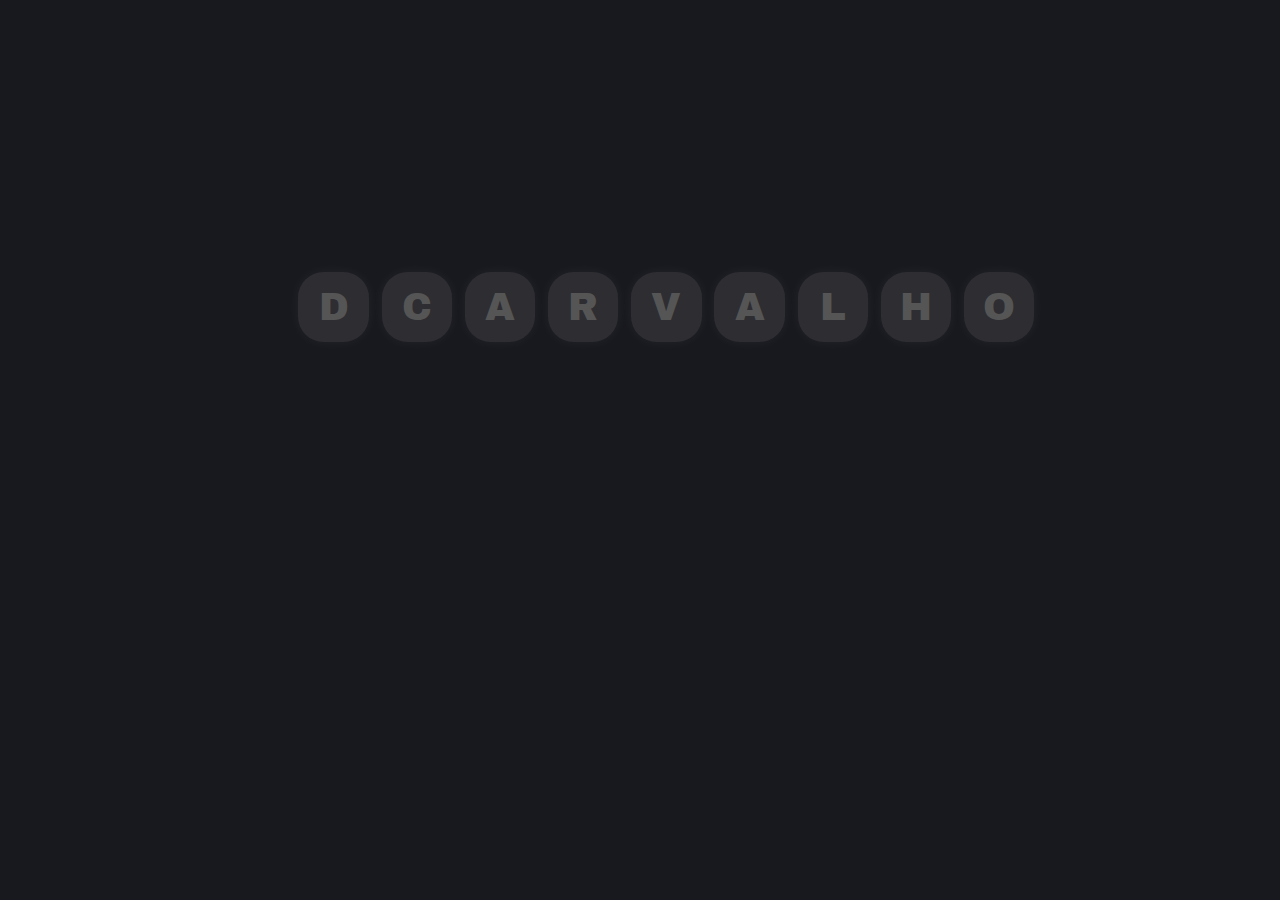
<file: index.html>
<!DOCTYPE html>
<html>
<head>
  <meta charset="UTF-8">
    <meta http-equiv="X-UA-Compatible" content="IE=edge">
    <meta name="viewport" content="width=device-width, initial-scale=1.0">
    <title>DCARVALHO</title>
    <link rel="icon" href="./resources/images/dcarvalho-logo.png">
    <link rel="stylesheet" href="./resources/css/index.css">
    <script defer src="./resources/js/index.js"></script>
</head>
<body>
  
  

  <div class = "logo">

    <div class = space-filler> </div>

  <ul>
    <li>
      <input type="checkbox" />
      <div>D</div>
    </li>
    <li>
      <input type="checkbox" />
      <div>C</div>
    </li>
    <li>
      <input type="checkbox" />
      <div>A</div>
    </li>
    <li>
      <input type="checkbox" />
      <div>R</div>
    </li>
    <li>
      <input type="checkbox" />
      <div>V</div>
    </li>
    <li>
      <input type="checkbox" />
      <div>A</div>
    </li>
    <li>
      <input type="checkbox" />
      <div>L</div>
    </li>
    <li>
      <input type="checkbox" />
      <div>H</div>
    </li>
    <li>
      <input type="checkbox" />
      <div>O</div>
    </li>
  </ul>

  <a id="hide-link">
    <div class="arrow">

      <div class="parrot"></div>
      <div class="parrot"></div>
      <div class="parrot"></div>

      <div class="arrow-top"></div>
      <div class="arrow-bottom"></div>

    </div>
  </a>

  </div>

  <div id = "loader">
  </div>

    <div class="snow">
    </div>

    <div class="spaceship">
      <img src="./resources/images/horse_running.gif">
  </div>
    
  
</body>
</html>
</file>
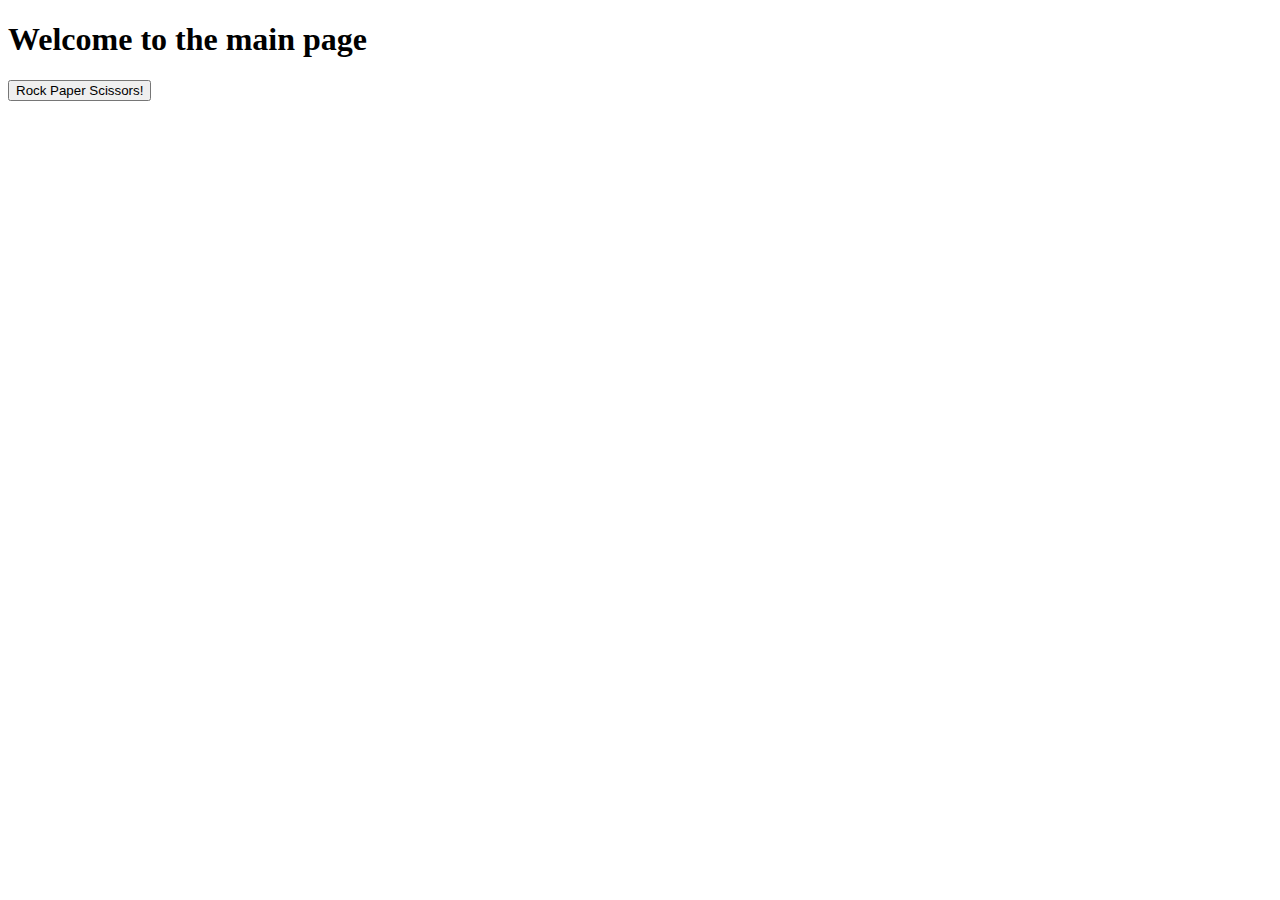
<file: resources/html/index.html>
<!DOCTYPE html>
<html>
<head>
  <meta charset="UTF-8">
  <title>Game Hub</title>
</head>
<body>

  <div class = "header">

    <h1>Welcome to the main page</h1>

  </div>

  <div class = "body">

    <a href="rock-paper-scissors.html">
      <button>Rock Paper Scissors!</button>
    </a>

    
  </div>

  

  


</body>
</html>
</file>
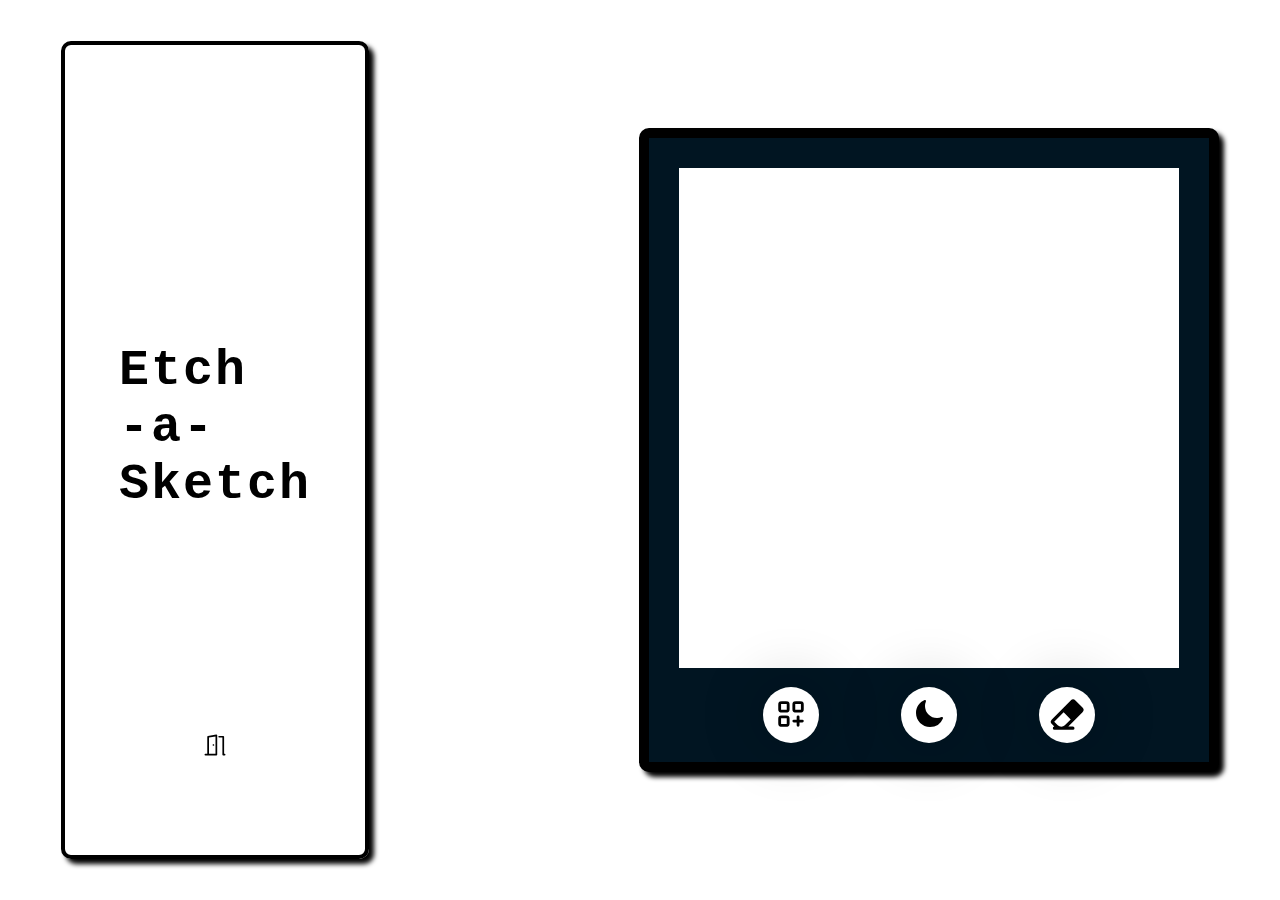
<file: resources/html/etch-a-sketch.html>
<!DOCTYPE html>
<html>
    <head>
        <meta charset="UTF-8">
        <link rel="stylesheet" type="text/css"
            href="../css/etch-a-sketch.css" />
        <script src="../js/etch-a-sketch.js" defer></script>
        <title>Etch-a-Sketch</title>
    </head>

    <body>

        <div class="header">

            <div class="error-handling"></div>

            <div class="title">
                <h1>Etch</h1>
                <h1>-a-</h1>
                <h1>Sketch</h1>
            </div>

            <a href="./landing.html#projects">
                <label class="exit-button" for="button">
                    <div class="sign">
                        <svg fill="black" width="22" height="22"
                            viewBox="0 0 32 32" version="1.1"
                            xmlns="http://www.w3.org/2000/svg">
                            <path
                                d="M30 28.75h-0.75v-24.75c-0-0.69-0.56-1.25-1.25-1.25h-6c-0.69 0-1.25 0.56-1.25 1.25s0.56 1.25 1.25 1.25v0h4.75v24.75c0.001 0.69 0.56 1.249 1.25 1.25h2c0.69 0 1.25-0.56 1.25-1.25s-0.56-1.25-1.25-1.25v0zM17.77 0.767l-11.977 2c-0.596 0.103-1.044 0.616-1.044 1.233v0 24.75h-2.75c-0.69 0-1.25 0.56-1.25 1.25s0.56 1.25 1.25 1.25v0h15.977c0.69-0.001 1.249-0.56 1.25-1.25v-28c0-0 0-0.001 0-0.001 0-0.69-0.559-1.25-1.25-1.25-0.073 0-0.144 0.006-0.214 0.018l0.007-0.001zM7.25 28.75v-23.691l9.477-1.583v25.274zM14.58 15.12c-0.116-0.107-0.248-0.201-0.39-0.275l-0.010-0.005c-0.142-0.057-0.307-0.090-0.48-0.090s-0.338 0.033-0.489 0.093l0.009-0.003c-0.157 0.068-0.29 0.163-0.4 0.28l-0.001 0.001c-0.115 0.112-0.209 0.244-0.276 0.391l-0.003 0.008c-0.064 0.141-0.101 0.306-0.101 0.48s0.037 0.339 0.104 0.488l-0.003-0.008c0.071 0.156 0.165 0.288 0.279 0.4l0 0c0.11 0.117 0.244 0.212 0.393 0.276l0.008 0.003c0.143 0.051 0.308 0.080 0.48 0.080s0.337-0.029 0.49-0.083l-0.010 0.003c0.153-0.079 0.284-0.172 0.401-0.28l-0.001 0.001c0.108-0.112 0.196-0.245 0.257-0.392l0.003-0.008c0.063-0.141 0.1-0.306 0.1-0.48s-0.037-0.339-0.103-0.488l0.003 0.008c-0.064-0.155-0.152-0.287-0.26-0.4l0 0z"></path>
                        </svg>
                    </div>
                    <img class="runner" src="../images/runner.gif" height="17">

                    <div class="exit-text">Exit</div>
                </a>
            </label>
        </div>

        <div class="card">

            <div class="card__content">
                <div class="grid-container"></div>
            </div>

            <div class="tools">
                <label class="tools-button new-grid" for="button">
                    <div class="icon icon-grid">
                        <svg width="34" height="34" viewBox="0 0 24 24"
                            fill="none" xmlns="http://www.w3.org/2000/svg">
                            <path
                                d="M17 14V20M14 17H20M15.6 10H18.4C18.9601 10 19.2401 10 19.454 9.89101C19.6422 9.79513 19.7951 9.64215 19.891 9.45399C20 9.24008 20 8.96005 20 8.4V5.6C20 5.03995 20 4.75992 19.891 4.54601C19.7951 4.35785 19.6422 4.20487 19.454 4.10899C19.2401 4 18.9601 4 18.4 4H15.6C15.0399 4 14.7599 4 14.546 4.10899C14.3578 4.20487 14.2049 4.35785 14.109 4.54601C14 4.75992 14 5.03995 14 5.6V8.4C14 8.96005 14 9.24008 14.109 9.45399C14.2049 9.64215 14.3578 9.79513 14.546 9.89101C14.7599 10 15.0399 10 15.6 10ZM5.6 10H8.4C8.96005 10 9.24008 10 9.45399 9.89101C9.64215 9.79513 9.79513 9.64215 9.89101 9.45399C10 9.24008 10 8.96005 10 8.4V5.6C10 5.03995 10 4.75992 9.89101 4.54601C9.79513 4.35785 9.64215 4.20487 9.45399 4.10899C9.24008 4 8.96005 4 8.4 4H5.6C5.03995 4 4.75992 4 4.54601 4.10899C4.35785 4.20487 4.20487 4.35785 4.10899 4.54601C4 4.75992 4 5.03995 4 5.6V8.4C4 8.96005 4 9.24008 4.10899 9.45399C4.20487 9.64215 4.35785 9.79513 4.54601 9.89101C4.75992 10 5.03995 10 5.6 10ZM5.6 20H8.4C8.96005 20 9.24008 20 9.45399 19.891C9.64215 19.7951 9.79513 19.6422 9.89101 19.454C10 19.2401 10 18.9601 10 18.4V15.6C10 15.0399 10 14.7599 9.89101 14.546C9.79513 14.3578 9.64215 14.2049 9.45399 14.109C9.24008 14 8.96005 14 8.4 14H5.6C5.03995 14 4.75992 14 4.54601 14.109C4.35785 14.2049 4.20487 14.3578 4.10899 14.546C4 14.7599 4 15.0399 4 15.6V18.4C4 18.9601 4 19.2401 4.10899 19.454C4.20487 19.6422 4.35785 19.7951 4.54601 19.891C4.75992 20 5.03995 20 5.6 20Z"
                                stroke="#000000" stroke-width="2"
                                stroke-linecap="round"
                                stroke-linejoin="round" />
                        </svg>
                    </div>
                </label>

                <label class="tools-button rainbow-switch" for="switch">
                    <input id="switch" class="input" type="checkbox">

                    <div class="icon icon-moon">
                        <svg height="32" width="32" viewBox="0 0 24 24"
                            xmlns="http://www.w3.org/2000/svg">
                            <path clip-rule="evenodd"
                                d="M9.528 1.718a.75.75 0 01.162.819A8.97 8.97 0 009 6a9 9 0 009 9 8.97 8.97 0 003.463-.69.75.75 0 01.981.98 10.503 10.503 0 01-9.694 6.46c-5.799 0-10.5-4.701-10.5-10.5 0-4.368 2.667-8.112 6.46-9.694a.75.75 0 01.818.162z"
                                fill-rule="evenodd"></path>
                        </svg>
                    </div>

                    <div class="icon icon-rainbow">
                        <svg width="46" height="46" viewBox="0 0 24 24"
                            fill="none" xmlns="http://www.w3.org/2000/svg">
                            <path fill-rule="evenodd" clip-rule="evenodd"
                                d="M12 7C10.8181 7 9.64778 7.23279 8.55585 7.68508C7.46392 8.13738 6.47177 8.80031 5.63604 9.63604C4.80031 10.4718 4.13738 11.4639 3.68508 12.5558C3.23279 13.6478 3 14.8181 3 16H2C2 14.6868 2.25866 13.3864 2.7612 12.1732C3.26375 10.9599 4.00035 9.85752 4.92893 8.92893C5.85752 8.00035 6.95991 7.26375 8.17317 6.7612C9.38642 6.25866 10.6868 6 12 6C13.3132 6 14.6136 6.25866 15.8268 6.7612C17.0401 7.26375 18.1425 8.00035 19.0711 8.92893C19.9997 9.85752 20.7362 10.9599 21.2388 12.1732C21.7413 13.3864 22 14.6868 22 16H21C21 14.8181 20.7672 13.6478 20.3149 12.5558C19.8626 11.4639 19.1997 10.4718 18.364 9.63604C17.5282 8.80031 16.5361 8.13738 15.4442 7.68508C14.3522 7.23279 13.1819 7 12 7Z"
                                fill="#FF575B" />
                            <path fill-rule="evenodd" clip-rule="evenodd"
                                d="M12 8C10.9494 8 9.90914 8.20693 8.93853 8.60896C7.96793 9.011 7.08601 9.60028 6.34315 10.3431C5.60028 11.086 5.011 11.9679 4.60896 12.9385C4.20693 13.9091 4 14.9494 4 16H3C3 14.8181 3.23279 13.6478 3.68508 12.5558C4.13738 11.4639 4.80031 10.4718 5.63604 9.63604C6.47177 8.80031 7.46392 8.13738 8.55585 7.68508C9.64778 7.23279 10.8181 7 12 7C13.1819 7 14.3522 7.23279 15.4442 7.68508C16.5361 8.13738 17.5282 8.80031 18.364 9.63604C19.1997 10.4718 19.8626 11.4639 20.3149 12.5558C20.7672 13.6478 21 14.8181 21 16H20C20 14.9494 19.7931 13.9091 19.391 12.9385C18.989 11.9679 18.3997 11.086 17.6569 10.3431C16.914 9.60028 16.0321 9.011 15.0615 8.60896C14.0909 8.20693 13.0506 8 12 8Z"
                                fill="#FF8353" />
                            <path fill-rule="evenodd" clip-rule="evenodd"
                                d="M12 9C11.0807 9 10.1705 9.18106 9.32122 9.53284C8.47194 9.88463 7.70026 10.4002 7.05025 11.0503C6.40024 11.7003 5.88463 12.4719 5.53284 13.3212C5.18106 14.1705 5 15.0807 5 16H4C4 14.9494 4.20693 13.9091 4.60896 12.9385C5.011 11.9679 5.60028 11.086 6.34315 10.3431C7.08601 9.60028 7.96793 9.011 8.93853 8.60896C9.90914 8.20693 10.9494 8 12 8C13.0506 8 14.0909 8.20693 15.0615 8.60896C16.0321 9.011 16.914 9.60028 17.6569 10.3431C18.3997 11.086 18.989 11.9679 19.391 12.9385C19.7931 13.9091 20 14.9494 20 16H19C19 15.0807 18.8189 14.1705 18.4672 13.3212C18.1154 12.4719 17.5998 11.7003 16.9497 11.0503C16.2997 10.4002 15.5281 9.88463 14.6788 9.53284C13.8295 9.18106 12.9193 9 12 9Z"
                                fill="#FABA2C" />
                            <path fill-rule="evenodd" clip-rule="evenodd"
                                d="M12 10C11.2121 10 10.4319 10.1552 9.7039 10.4567C8.97595 10.7583 8.31451 11.2002 7.75736 11.7574C7.20021 12.3145 6.75825 12.9759 6.45672 13.7039C6.15519 14.4319 6 15.2121 6 16H5C5 15.0807 5.18106 14.1705 5.53284 13.3212C5.88463 12.4719 6.40024 11.7003 7.05025 11.0503C7.70026 10.4002 8.47194 9.88463 9.32122 9.53284C10.1705 9.18106 11.0807 9 12 9C12.9193 9 13.8295 9.18106 14.6788 9.53284C15.5281 9.88463 16.2997 10.4002 16.9497 11.0503C17.5998 11.7003 18.1154 12.4719 18.4672 13.3212C18.8189 14.1705 19 15.0807 19 16H18C18 15.2121 17.8448 14.4319 17.5433 13.7039C17.2417 12.9759 16.7998 12.3145 16.2426 11.7574C15.6855 11.2002 15.0241 10.7583 14.2961 10.4567C13.5681 10.1552 12.7879 10 12 10Z"
                                fill="#7AC74D" />
                            <path fill-rule="evenodd" clip-rule="evenodd"
                                d="M12 11C11.3434 11 10.6932 11.1293 10.0866 11.3806C9.47995 11.6319 8.92876 12.0002 8.46447 12.4645C8.00017 12.9288 7.63188 13.48 7.3806 14.0866C7.12933 14.6932 7 15.3434 7 16H6C6 15.2121 6.15519 14.4319 6.45672 13.7039C6.75825 12.9759 7.20021 12.3145 7.75736 11.7574C8.31451 11.2002 8.97595 10.7583 9.7039 10.4567C10.4319 10.1552 11.2121 10 12 10C12.7879 10 13.5681 10.1552 14.2961 10.4567C15.0241 10.7583 15.6855 11.2002 16.2426 11.7574C16.7998 12.3145 17.2417 12.9759 17.5433 13.7039C17.8448 14.4319 18 15.2121 18 16H17C17 15.3434 16.8707 14.6932 16.6194 14.0866C16.3681 13.48 15.9998 12.9288 15.5355 12.4645C15.0712 12.0002 14.52 11.6319 13.9134 11.3806C13.3068 11.1293 12.6566 11 12 11Z"
                                fill="#00B0FF" />
                            <path fill-rule="evenodd" clip-rule="evenodd"
                                d="M12 12C11.4747 12 10.9546 12.1035 10.4693 12.3045C9.98396 12.5055 9.54301 12.8001 9.17157 13.1716C8.80014 13.543 8.5055 13.984 8.30448 14.4693C8.10346 14.9546 8 15.4747 8 16H7C7 15.3434 7.12933 14.6932 7.3806 14.0866C7.63188 13.48 8.00017 12.9288 8.46447 12.4645C8.92876 12.0002 9.47995 11.6319 10.0866 11.3806C10.6932 11.1293 11.3434 11 12 11C12.6566 11 13.3068 11.1293 13.9134 11.3806C14.52 11.6319 15.0712 12.0002 15.5355 12.4645C15.9998 12.9288 16.3681 13.48 16.6194 14.0866C16.8707 14.6932 17 15.3434 17 16H16C16 15.4747 15.8965 14.9546 15.6955 14.4693C15.4945 13.984 15.1999 13.543 14.8284 13.1716C14.457 12.8001 14.016 12.5055 13.5307 12.3045C13.0454 12.1035 12.5253 12 12 12Z"
                                fill="#B99FE4" />
                            <path fill-rule="evenodd" clip-rule="evenodd"
                                d="M12 13C11.606 13 11.2159 13.0776 10.8519 13.2284C10.488 13.3791 10.1573 13.6001 9.87868 13.8787C9.6001 14.1573 9.37913 14.488 9.22836 14.8519C9.0776 15.2159 9 15.606 9 16H8C8 15.4747 8.10346 14.9546 8.30448 14.4693C8.5055 13.984 8.80014 13.543 9.17157 13.1716C9.54301 12.8001 9.98396 12.5055 10.4693 12.3045C10.9546 12.1035 11.4747 12 12 12C12.5253 12 13.0454 12.1035 13.5307 12.3045C14.016 12.5055 14.457 12.8001 14.8284 13.1716C15.1999 13.543 15.4945 13.984 15.6955 14.4693C15.8965 14.9546 16 15.4747 16 16H15C15 15.606 14.9224 15.2159 14.7716 14.8519C14.6209 14.488 14.3999 14.1573 14.1213 13.8787C13.8427 13.6001 13.512 13.3791 13.1481 13.2284C12.7841 13.0776 12.394 13 12 13Z"
                                fill="#E39BD1" />
                        </svg>
                    </div>
                </label>

                <label class="tools-button clean-grid" for="button">

                  <div class="icon icon-clean">
                        <?xml version="1.0"
                        encoding="utf-8"?>
                        <svg fill="black" width="40" height="40"
                            viewBox="-1.5 -2.5 24 24"
                            xmlns="http://www.w3.org/2000/svg"
                            preserveAspectRatio="xMinYMin"
                            class="jam jam-rubber"><path
                                d='M12.728 12.728L8.485 8.485l-5.657 5.657 2.122 2.121a3 3 0 0 0 4.242 0l3.536-3.535zM11.284 17H14a1 1 0 0 1 0 2H3a1 1 0 0 1-.133-1.991l-1.453-1.453a2 2 0 0 1 0-2.828L12.728 1.414a2 2 0 0 1 2.828 0L19.8 5.657a2 2 0 0 1 0 2.828L11.284 17z' /></svg>
                    </div>

                    <div class="icon icon-sparkles">
                        <img class="sparkles" src="../images/sparkles.gif" height="50">
                    </div>
                </label>

            </div>

        </div>

    </body>
</html>
</file>
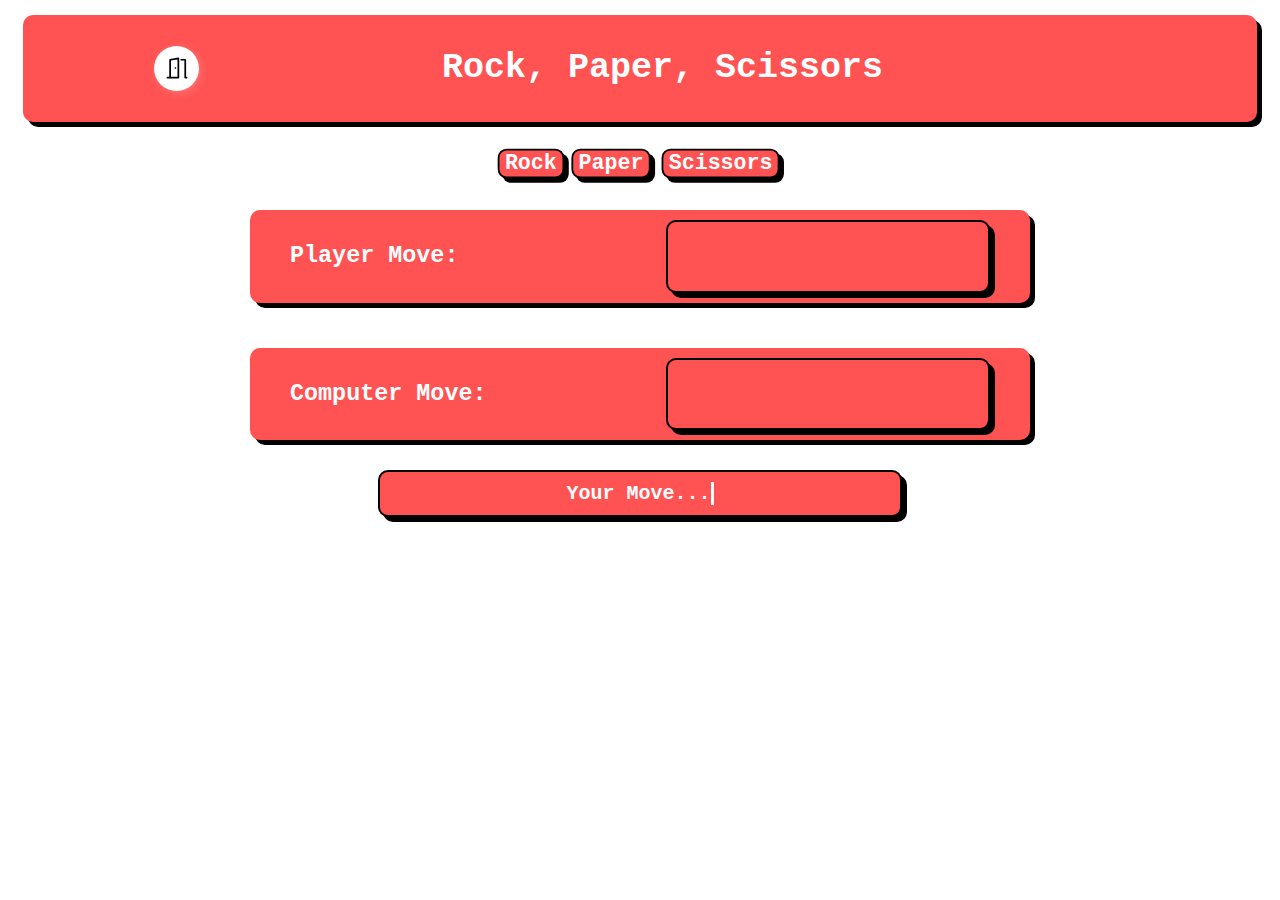
<file: resources/html/rock-paper-scissors.html>
<!DOCTYPE html>
<html>
  <head>
    <meta charset="UTF-8">
    <link rel="stylesheet" type="text/css"
      href="../css/rock-paper-scissors.css" />
    <script src="../js/rock-paper-scissors.js" defer></script>
    <title>Rock Paper Scissors</title>
  </head>
  <body>

    <div class="header">

      <a href="./landing.html#projects">
        <label class="exit-button" for="button">
          <div class="sign">
            <svg fill="black" width="22" height="22" viewBox="0 0 32 32"
              version="1.1" xmlns="http://www.w3.org/2000/svg">
              <path
                d="M30 28.75h-0.75v-24.75c-0-0.69-0.56-1.25-1.25-1.25h-6c-0.69 0-1.25 0.56-1.25 1.25s0.56 1.25 1.25 1.25v0h4.75v24.75c0.001 0.69 0.56 1.249 1.25 1.25h2c0.69 0 1.25-0.56 1.25-1.25s-0.56-1.25-1.25-1.25v0zM17.77 0.767l-11.977 2c-0.596 0.103-1.044 0.616-1.044 1.233v0 24.75h-2.75c-0.69 0-1.25 0.56-1.25 1.25s0.56 1.25 1.25 1.25v0h15.977c0.69-0.001 1.249-0.56 1.25-1.25v-28c0-0 0-0.001 0-0.001 0-0.69-0.559-1.25-1.25-1.25-0.073 0-0.144 0.006-0.214 0.018l0.007-0.001zM7.25 28.75v-23.691l9.477-1.583v25.274zM14.58 15.12c-0.116-0.107-0.248-0.201-0.39-0.275l-0.010-0.005c-0.142-0.057-0.307-0.090-0.48-0.090s-0.338 0.033-0.489 0.093l0.009-0.003c-0.157 0.068-0.29 0.163-0.4 0.28l-0.001 0.001c-0.115 0.112-0.209 0.244-0.276 0.391l-0.003 0.008c-0.064 0.141-0.101 0.306-0.101 0.48s0.037 0.339 0.104 0.488l-0.003-0.008c0.071 0.156 0.165 0.288 0.279 0.4l0 0c0.11 0.117 0.244 0.212 0.393 0.276l0.008 0.003c0.143 0.051 0.308 0.080 0.48 0.080s0.337-0.029 0.49-0.083l-0.010 0.003c0.153-0.079 0.284-0.172 0.401-0.28l-0.001 0.001c0.108-0.112 0.196-0.245 0.257-0.392l0.003-0.008c0.063-0.141 0.1-0.306 0.1-0.48s-0.037-0.339-0.103-0.488l0.003 0.008c-0.064-0.155-0.152-0.287-0.26-0.4l0 0z"></path>
            </svg>
          </div>

          <img class="runner" src="../images/runner.gif" height="17">

          <div class="exit-text">Exit</div>

        </label>
      </a>

      <h1>Rock, Paper, Scissors</h1>

      <div class="space-filler"></div>

    </div>

    <div class="body">
      <div class="buttons">
        <button id="rock"> Rock</button>
        <button id="paper"> Paper</button>
        <button id="scissor"> Scissors</button>
      </div>

      <div class="player">

        <h3>Player Move:</h3>

        <div id="playerChoice"></div>

      </div>

      <div class="computer">

        <h3>Computer Move:</h3>

        <div id="computerChoice"></div>

      </div>

      <div class="result">
        <div class="text">Your Move...</div>
      </div>

    </div>

  </body>
</html>
</file>
<file: resources/css/index.css>
@import url('https://fonts.googleapis.com/css2?family=Archivo+Black&display=swap');

@keyframes glow {
    0% {
      filter: hue-rotate(0deg);
    }
    100% {
      filter: hue-rotate(360deg);
    }
  }

  @keyframes fadeIn {
    from {
      opacity: 0;
    }
    to {
      opacity: 1;
    }
  }

  @keyframes fadeOut {
    from {
      opacity: 1;
    }
    to {
      opacity: 0;
    }
  }

    
  @keyframes blink {
    25%, 75% {
      color: transparent;
    }
  
    40%, 60% {
      color: #fff;
    }
  }

  @keyframes snowing {
    0% {
      transform: translateX(0vw);
    }
  
    70% {
      transform: translateX(-103vw) scale(1);
    }
  
    100% {
      transform: translateX(-103vw) scale(0);
    }
  }

  
body {
  padding: 0;
  margin: 0; 
  height: 50vw;
  background: #18191f;
  font-family: "Archivo Black", sans-serif;
  display: flex;
  flex-direction: column;
  justify-content: center;
  align-items: center;
  overflow: hidden;
  gap: 1.5vw;
}

.logo{
    display: flex;
    align-items: center;
}


.translated {
    transition-duration: .5s;
    transform: translate(-300%);
  }

.fade-in {
    animation: fadeIn 2s ease forwards;
  }

  .fade-out {
    animation: fadeOut 2s ease forwards;
  }
  

a {
  text-decoration: none;
  padding-left: 10vw;
}

#hide-link{
    opacity: 0;
    pointer-events: none;
    cursor: default;
}

.arrow {
    cursor: pointer;
    width: 3vw;
    height: 4vw;
    transform: scale(100%);
    transition: transform 0.5s;
  }
  
  .arrow-top, .arrow-bottom {
    background-color: #666;
    height: 0.3vw;
    left: -1vw;
    position: absolute;
    top: 50%;
    width: 100%;
  }
  
  .arrow-top:after, .arrow-bottom:after {
    background-color: #fff;
    content: "";
    height: 100%;
    position: absolute;
    top: 0;
    transition: all 0.15s;
  }
  
  .arrow-top {
    transform: rotate(45deg);
    transform-origin: bottom right;
  }
  
  .arrow-top:after {
    left: 100%;
    right: 0;
    transition-delay: 0s;
  }
  
  .arrow-bottom {
    transform: rotate(-45deg);
    transform-origin: top right;
  }
  
  .arrow-bottom:after {
    left: 0;
    right: 100%;
    transition-delay: 0.15s;
  }
  
  .arrow:hover .arrow-top:after {
    left: 0;
    transition-delay: 0.15s;
  }
  
  .arrow:hover .arrow-bottom:after {
    right: 0;
    transition-delay: 0s;
  }
  
  .arrow:active {
    transform: scale(0.9);
  }


  .arrow .parrot {
    position: absolute;
    width: 5vw;
    text-align: center;
    animation: blink infinite;
    color: transparent;
  }
  
  .arrow .parrot:before {
    content: "Click Me!";
  }
  
  .arrow .parrot:nth-child(1) {
    bottom: 1vw;
    right: 4vw;
    font-size: 1.0vw;
    transform: rotate(-20deg);
    animation-duration: 0.8s;
  }
  
  .arrow .parrot:nth-child(2) {
    font-size: 1.2vw;
    top: -5vw;
    right: 2vw;
    transform: rotate(15deg);
    animation-duration: 0.6s;
  }
  
  .arrow .parrot:nth-child(3) {
    font-size: 1.4vw;
    bottom: 3vw;
    left: 3vw;
    transform: rotate(10deg);
    animation-duration: 0.7s;
  }
  
  
  .arrow:hover .parrot:before {
    content: "Do it!";
    
  }
 

.space-filler{
    width: 15vw;
}

ul {
  display: flex; 
}

li {
  list-style: none;
}

input[type="checkbox"] {
  position: absolute;
  opacity: 0;
  cursor: pointer;
  height: 5.5vw;
  width: 5.5vw;
  z-index: 100;
}

li div {
  position: relative;
  height: 5.5vw;
  width: 5.5vw;
  background: #2d2d32;
  color: #555;
  display: flex;
  justify-content: center;
  align-items: center;
  font-size: 3vw;
  cursor: pointer;
  margin-right: 1vw;
  border-radius: 2vw;
  box-shadow: 0 0 1vw rgba(255, 255, 255, 0.05);
}


input[type="checkbox"]:checked ~ div {
  background: #09090a;
  color: yellow;
  animation: glow 1.5s linear infinite;
}


#loader {
    width: 0%;
    height: 0.5vw;
    display: inline-block;
    position: relative;
    background: #FFF;
  }
  
  .snow {
    position: absolute;
    right:0;
    width: 0;
    height: 100%;
    display: flex;
    flex-direction: column;
  }
  
  .snow span {
    position: relative;
    width: 1vw;
    height: 0.25vw;
    background: #fff;
    margin: 0 0.2vw;
    border-radius: 50%;
    animation: snowing linear infinite;
    animation-duration: var(--i);
    animation-delay: var(--j);
  }

  .spaceship{
    opacity: 0;
    position: absolute;
    top: 50%;
    left: -25%;
    transform: translate(-50%, -50%);
  }

  .spaceship img{
    width: 10vw;
    height: 7vw;
  }

  .fly-away{
    transition-duration: 5s;
    left: 110%;
  }
</file>
<file: resources/css/etch-a-sketch.css>
@keyframes background-color-change {
    0%{
        background-color: #ffffff;
    }
    50%{
        background-color: #000;
      } 
    100% {
        background-color: #ffffff;
    } 
}

@keyframes title-color-change {
    0%{
        color: #000;
    }
    50%{
        color: #ffffff;
      } 
    100% {
        color: #000;
    } 
}

@keyframes exit-shadow-color-change {
    0%{
        box-shadow: 2px 2px 15px rgb(0, 0, 0);

    }
    50%{
        box-shadow: 2px 2px 15px rgb(255, 255, 255);

      } 
    100% {
        box-shadow: 2px 2px 15px rgb(0, 0, 0);

    } 
}

@keyframes spin {
    from {
      transform: rotate(0deg);
    }
    to {
      transform: rotate(360deg);
    }
  }

  @keyframes side-by-side {
    0% {
      transform: translateX(0px);
    }
    25%{
       transform: translateX(-5px);
    }
    50% {
      transform: translateX(0px);
    }
    75% {
        transform: translateX(5px);
      }
    100% {
      transform: translateX(0px);
    }
  }

body{
    display: flex;
    min-height: 100vh; 
    justify-content: center; 
    align-items: center; 
    margin: 0; 
    gap: 30vh;
}


.header{
    display: flex;
    flex-direction: column;
    justify-content: space-around;
    align-items: center;
    height: 90vh;
    width: 300px;
    border-radius: 10px;
    border: solid 4px #000;
    box-shadow: 5px 5px  5px #000;
    animation: background-color-change 25s infinite;
}

.header .title{
    padding: 35px;
}

.header h1{
    font-family: "Courier New", Courier, monospace;
    font-weight: bold;
    font-size: 50px;
    margin: 0px;
    letter-spacing: 2px;
    animation: title-color-change 25s infinite;
}

a {
    text-decoration: none;
}


.exit-button {
    display: flex;
    align-items: center;
    width: 45px;
    height: 45px;
    border: none;
    border-radius: 50%;
    cursor: pointer;
    overflow: hidden;
    animation: exit-shadow-color-change 25s infinite;
    background-color: white;
    transition-duration: .3s;
  }
  
  .sign {
    display: flex;
    align-items: center;
    justify-content: center;
    width: 100%;
    transition-duration: .3s;
  }
  
  .runner{
    opacity: 0;
    width: 0%;
    transition-duration: .3s;
    
  }
  
  
  .exit-text {
    opacity: 0;
    width: 0%;
    font-family: "Courier New", Courier, monospace;
    color: black;
    font-size: 20px;
    font-weight: bold;
    transition-duration: .3s;
  }
  
  .exit-button:hover {
    width: 120px;
    border-radius: 40px;
  }
  
  .exit-button:hover .sign {
    padding-left: 10px;
  }
  
  .exit-button:hover .runner {
    opacity: 1;
    width: 70%;
    padding-right: 12px;
  }
  
  .exit-button:hover .exit-text {
    opacity: 1;
    width: 70%;
    padding-right: 20px;
  }
  
  .exit-button:active {
    transform: translate(2px ,2px);
  }

.card {
    display: flex;
    justify-content: center;
    align-items: center;
    flex-direction: column;
    padding: 30px;
    padding-bottom: 0px;
    background-color: #011522;
    border: solid 10px #000;
    border-radius: 10px;
    box-shadow: 5px 5px 5px #000;
}
   
   
.tools {
    display: flex;
    justify-content: space-around;
    width: 400px;
    padding: 9px;
    margin: 10px;
    gap: 15px;

}
   
   
.tools-button {
    background-color: #fff;
    width: 56px;
    height: 56px;
    border-radius: 50%;
    display: grid;
    place-items: center;
    cursor: pointer;
    box-shadow: 0 0 50px 20px rgba(0, 0, 0, .1);
    line-height: 1;
   
}
.tools-button.new-grid:hover{
    animation: spin infinite linear 1s;
}

.sparkles{
    opacity: 0;
    transform: rotate(180deg);
}

.tools-button.clean-grid:hover svg{
    animation: side-by-side infinite linear 0.65s;
}

.tools-button.clean-grid:hover .sparkles{
    opacity: 100%;
}


.input {
    display: none;
}

.icon {
    grid-column: 1 / 1;
    grid-row: 1 / 1;
    transition: transform 500ms;
}
  
.icon-moon {
    transition-delay: 200ms;
}
  
.icon-rainbow {
    transform: scale(0);
}
  
.rainbow-switch #switch:checked + .icon-moon {
    transform: rotate(360deg) scale(0);
}
  
.rainbow-switch #switch:checked ~ .icon-rainbow {
    transition-delay: 200ms;
    transform: scale(1) rotate(360deg);
}


   
.grid-container{
    display: flex;
    flex-wrap: wrap;
    width: 500px;
    height: 500px;
    background-color: #ffffff;


}

.grid{
    width: calc(100% / 16); 
    height: calc(100% / 16); 
    cursor: crosshair;
}


.error-active{
    display: flex;
    flex-wrap: wrap;
    justify-content: center;
    align-items: center;
    padding: 6px 12px;
    height: 34px;
    width: auto;
    border: none;
    background: #ff362b34;
    border-radius: 20px;
    font-weight: bold;
    font-size: 17px;
    color: #FF342B;
    font-family: "Courier New", Courier, monospace;
    letter-spacing: 1px;
}
</file>
<file: resources/css/rock-paper-scissors.css>
@keyframes type {
    0%,
    10% {
      width: 0;
    }
    50%,
    100% {
      width: 150px;
    } 
    
  }

.header{
  display: flex;
  align-items: center;
  justify-content: space-around;
  padding: 10px;
  margin: 15px;
  background-color: #ff5252;
  border: px solid #000;
  border-radius: 10px;
  box-shadow: 5px 5px 0px #000;
}

.header h1{
  font-family: "Courier New", Courier, monospace;
  font-size: 35px;
  font-weight: bold;
  text-align: center;
  color: #fff;
}

.exit-button {
  display: flex;
  align-items: center;
  width: 45px;
  height: 45px;
  border: none;
  border-radius: 50%;
  cursor: pointer;
  overflow: hidden;
  box-shadow: 2px 2px 10px rgba(255, 255, 255, 0.199);
  background-color: white;
  transition-duration: .3s;
}

.sign {
  display: flex;
  align-items: center;
  justify-content: center;
  width: 100%;
  transition-duration: .3s;
}

.runner{
  opacity: 0;
  width: 0%;
  transition-duration: .3s;
  
}

a {
  text-decoration: none;
}

.exit-text {
  opacity: 0;
  width: 0%;
  font-family: "Courier New", Courier, monospace;
  color: black;
  font-size: 20px;
  font-weight: bold;
  transition-duration: .3s;
}

.exit-button:hover {
  width: 120px;
  border-radius: 40px;
}

.exit-button:hover .sign {
  padding-left: 10px;
}

.exit-button:hover .runner {
  opacity: 1;
  width: 70%;
  padding-right: 12px;
}

.exit-button:hover .exit-text {
  opacity: 1;
  width: 70%;
  padding-right: 20px;
}

.exit-button:active {
  transform: translate(2px ,2px);
}

.body{
    font-family: "Courier New", Courier, monospace;
    display: flex;
    align-items: center;
    flex-direction: column;
    padding: 10px;
    margin: 15px;
    font-size: 15px;
    gap: 15px;
}

.buttons{
    display: flex;
    justify-content: space-around;
}

.buttons > * {
    font-family: "Courier New", Courier, monospace;
    font-size: 24px;
    font-weight: bold;
    text-align: center;
    text-decoration: none;
    color: #fff;
    background-color: #ff5252;
    border: 2px solid #000;
    border-radius: 10px;
    box-shadow: 5px 5px 0px #000;
    cursor: pointer;
    transition: all 0.3s ease;
    scale: 0.9;
  }
  
  #rock:hover {
    background-color: #fff;
    color: #ff5252;
    border: 2px solid #ff5252;
    box-shadow: 5px 5px 0px #ff5252;
    scale: 1;
  }

  #paper:hover {
    background-color: #fff;
    color: #ff5252;
    border: 2px solid #ff5252;
    box-shadow: 5px 5px 0px #ff5252;
    scale: 1;
  }

  #scissor:hover {
    background-color: #fff;
    color: #ff5252;
    border: 2px solid #ff5252;
    box-shadow: 5px 5px 0px #ff5252;
    scale: 1;
  }
  
  #rock:active {
    background-color: #fcf414;
    box-shadow: none;
    transform: translateY(4px);
  }

  #paper:active {
    background-color: #fcf414;
    box-shadow: none;
    transform: translateY(4px);
  }

  #scissor:active {
    background-color: #fcf414;
    box-shadow: none;
    transform: translateY(4px);
  }

.player, .computer{
    display: flex;
    justify-content: space-between;
    gap: 90px;
    max-width: 700px;
    min-width: 700px;
    padding: 10px 40px;
    margin: 15px;
    font-size: 20px;
    font-weight: bold;
    text-align: center;
    color: #fff;
    background-color: #ff5252;
    border: px solid #000;
    border-radius: 10px;
    box-shadow: 5px 5px 0px #000;
}

#computerChoice, #playerChoice{
    display: flex;
    align-items: center;
    justify-content: center;
    min-width: 300px;
    padding: 10px;
    font-size: 20px;
    font-weight: bold;
    text-align: center;
    color: #fff;
    background-color: #ff5252;
    border-radius: 10px;
    box-shadow: 5px 5px 0px #000;
    border: 2px solid #000;
}

.result{
    display: flex;
    align-items: center;
    justify-content: center;
    min-width: 500px;
    padding: 10px;
    font-size: 20px;
    font-weight: bold;
    text-align: center;
    color: #fff;
    background-color: #ff5252;
    border-radius: 10px;
    box-shadow: 5px 5px 0px #000;
    border: 2px solid #000;
}

.text {
    display: inline-block;
    white-space: nowrap;
    overflow: hidden;
    border-right: 3px solid #fff; 
    animation: type 4s steps(11) 
  }


  .container{
    margin-top: 40px;
    display: flex;
    flex-flow: column;
    justify-content: center;
    gap: 15px;
  }

  .addButton {
    position: relative;
    width: 150px;
    height: 40px;
    cursor: pointer;
    display: flex;
    align-items: center;
    border: 2px solid #323232;
    box-shadow: 4px 4px #323232;
    background-color: #eee;
    border-radius: 10px;
    overflow: hidden;
  }
  
  .addButton, .addButton__icon, .addButton__text {
    transition: all 0.3s;
  }
  
  .addButton .addButton__text {
    transform: translateX(22px);
    color: #323232;
    font-weight: 600;
  }
  
  .addButton .addButton__icon {
    position: absolute;
    transform: translateX(109px);
    height: 100%;
    width: 39px;
    background-color: #dedede;
    display: flex;
    align-items: center;
    justify-content: center;
  }
  
  .addButton .svg {
    width: 20px;
    fill: #323232;
  }
  

  .addButton:hover .addButton__icon {
    width: 150px;
    transform: translateX(-10px);
  }
  
  .addButton:active {
    transform: translate(3px, 3px);
    box-shadow: 0px 0px #323232;
  }
</file>
